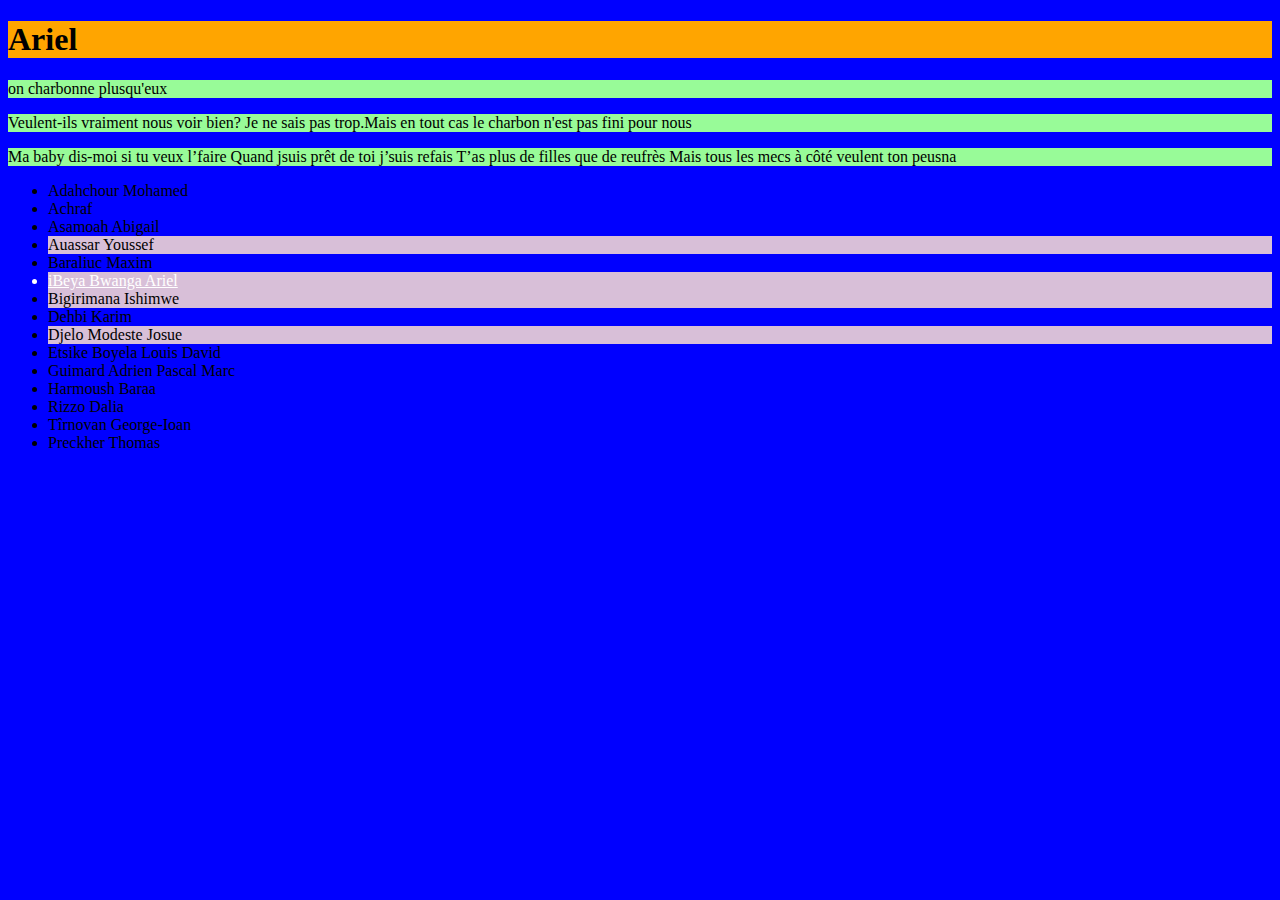
<file: css-basis/index.html>
<!DOCTYPE html>
<html lang="en">
<head>
    <meta charset="UTF-8">
    <meta http-equiv="X-UA-Compatible" content="IE=edge">
    <meta name="viewport" content="width=device-width, initial-scale=1.0">
    <title>Document</title>
    <head>
    <link rel="stylesheet" href="style.css">
</head>
<body>
    <h1>
        Ariel
    </h1>
    <p>
        on charbonne plusqu'eux
    </p>
    <p>
        Veulent-ils vraiment nous voir bien? Je ne sais pas trop.Mais en tout cas le charbon n'est pas fini pour nous
    </p>
    <p> 
        Ma baby dis-moi si tu veux l’faire
        Quand jsuis prêt de toi j’suis refais
        T’as plus de filles que de reufrès
        Mais tous les mecs à côté veulent ton peusna
    </p>
    <ul>
        <li> Adahchour Mohamed
        <li>Achraf</li>
        <li>Asamoah Abigail</li>
        <li class="in-mijn-rij">Auassar Youssef</li>
        <li>Baraliuc Maxim</li>
        <li class="in-mijn-rij" id="mijzelf"> iBeya Bwanga Ariel</li>
        <li class="in-mijn-rij">Bigirimana Ishimwe</li>
        <li>Dehbi Karim</li>
        <li class="in-mijn-rij">Djelo Modeste Josue</li>
        <li> Etsike Boyela Louis David</li>
        <li>Guimard Adrien Pascal Marc</li>
        <li>Harmoush Baraa</li>
        <li>Rizzo Dalia</li>
        <li>Tîrnovan George-Ioan</li>
        <li>Preckher Thomas</li>
    </ul>
    
</body>
</html>
</file>
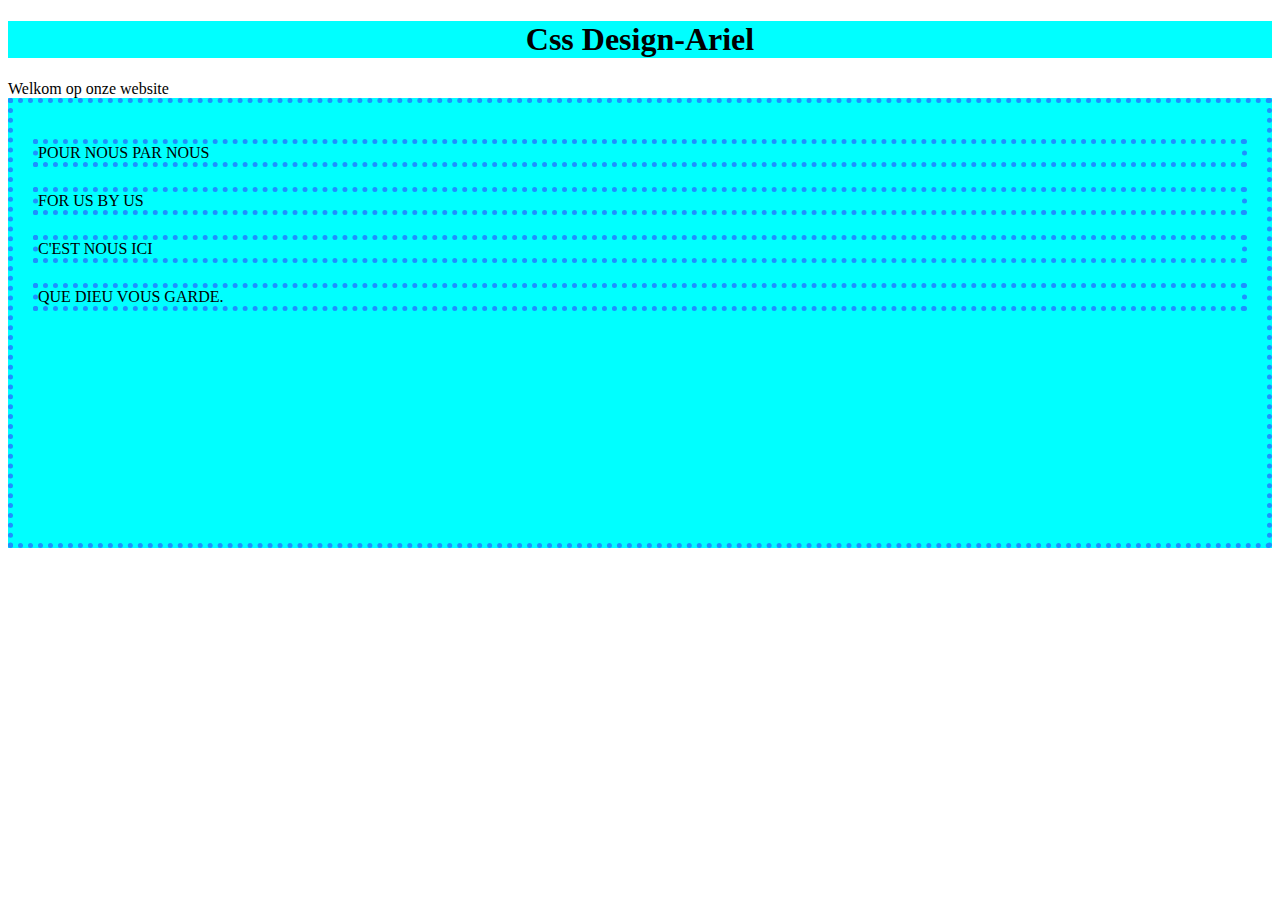
<file: css-design/index.html>
<!DOCTYPE html>
<html lang="en">
<head>
    <meta charset="UTF-8">
    <meta http-equiv="X-UA-Compatible" content="IE=edge">
    <meta name="viewport" content="width=device-width, initial-scale=1.0">
    <title>Css Design-Arielt</title>
    <link rel="stylesheet" href="style.css">
</head>
<body>
    <h1 class="kleur">Css Design-Ariel</h1>

    <div>
    Welkom op onze website
    </div>
    <div class="kleur">
        <p>POUR NOUS PAR NOUS</p>
        <p>FOR US BY US</p>
        <p>C'EST NOUS ICI</p>
        <p>QUE DIEU VOUS GARDE.</p>
    </div>
</body>
</html>
</file>
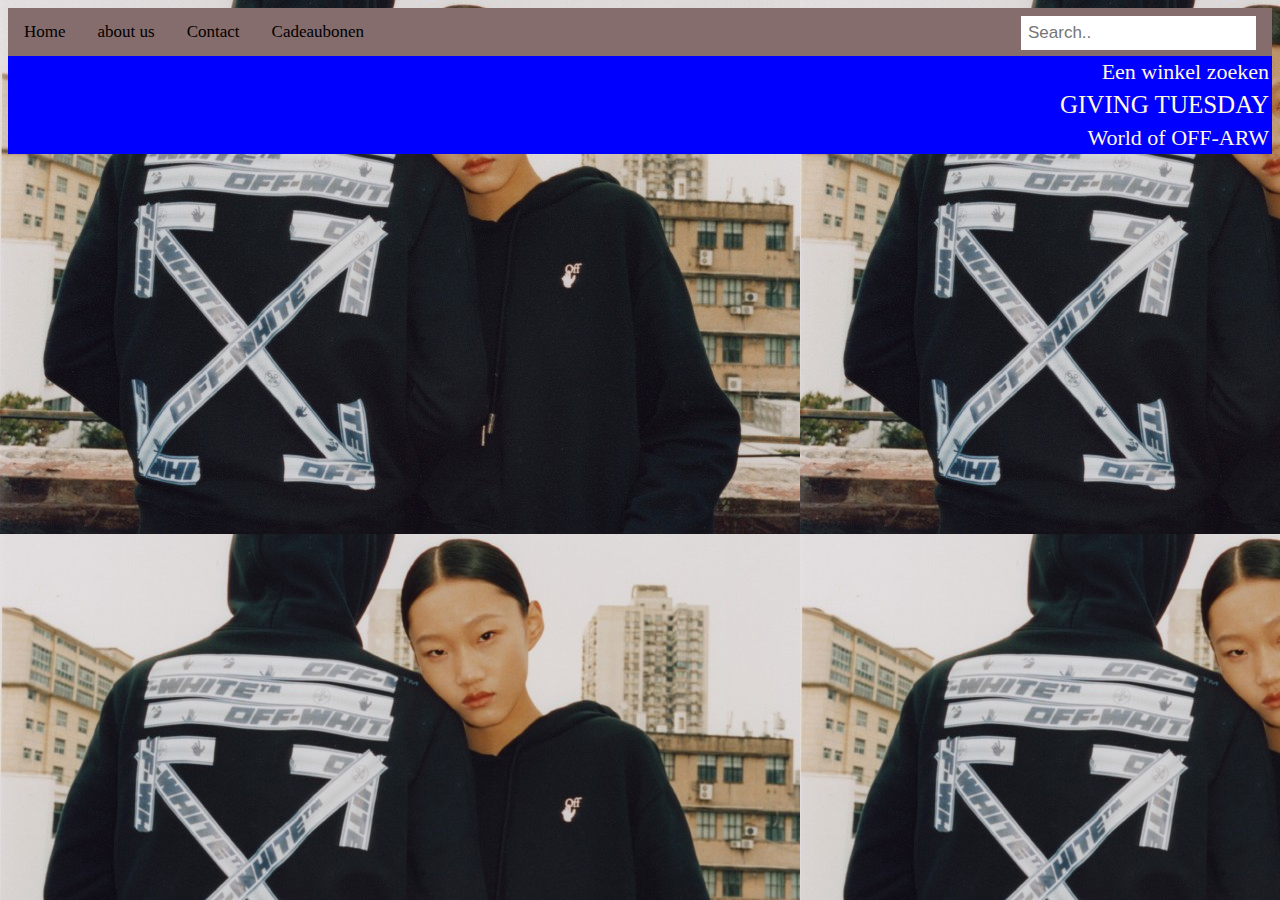
<file: design-omzetten/index.html>
<!DOCTYPE html>
<html lang="en">
<head>
    <meta charset="UTF-8">
    <meta http-equiv="X-UA-Compatible" content="IE=edge">
    <meta name="viewport" content="width=device-width, initial-scale=1.0">
    <title>Ariel Owen B</title>
    <link rel="stylesheet" href="style.css">
</head>
<body>
    <div style="background-image: url(off\ white.jpg);">
        <div class="barredenav">
            <a class="active" href="#home">Home</a>
            <a href="#aboutus">about us</a>
            <a href="https://twitter.com/arowbey">Contact</a>
            <a href="https://www.debijenkorf.be/Off-White?gclid=CjwKCAiA55mPBhBOEiwANmzoQkz8pG9uKxmLCG9bDHbrtW9RVIKa0v9HvM_umR3GEqOaQjAzu8imYhoCPIEQAvD_BwE&gclsrc=aw.ds">Cadeaubonen</a>
            <input type="text" placeholder="Search..">
          </div>
    </div>
        <div class="navv">Een winkel zoeken</div>
        <div class="navvv">GIVING TUESDAY</div>
        <div class="nav">World of OFF-ARW</div>
        
</body>
</html>
</file>
<file: css-basis/style.css>
body{
    background-color: blue;
}
h1{
    background-color: orange;
}
p{
    background-color: palegreen;
}
.in-mijn-rij{
    background-color: thistle;
}
#mijzelf {
color: white; 
text-decoration: underline;
}
</file>
<file: css-design/style.css>
h1{
    text-align: center;
}
.kleur{
    background-color: aqua;
}
div.kleur{
    height: 400px; 
    border:5px dotted dodgerblue;
    padding: 20px;
}
p{
    border:5px dotted dodgerblue;
}
p + p {
margin-top: 20px;
}
</file>
<file: design-omzetten/style.css>
body {
    background-image: url("off\ white.jpg");
    background-color: #cccccc;
}

.barredenav {
    overflow: hidden;
    background-color: #866d6d;
}

.barredenav a {
    float: left;
    display: block;
    color: black;
    text-align: center;
    padding: 14px 16px;
    text-decoration: none;
    font-size: 17px;
}

.barredenav input[type=text] {
    float: right;
    padding: 7px;
    border: none;
    margin-top: 8px;
    margin-right: 16px;
    font-size: 17px;
}

.navv{
    border-color: blue;
    border-style: solid;
    background-color: blue;
    border-width: 0,2cm;
    
  }
  .navv{
      text-align: right;
      font-family: 'Times New Roman', Times, serif;
      color: cornsilk;
      font-size: 22px;
  }
  .navvv{
    border-color: blue;
    border-style: solid;
    background-color: blue;
    border-width: 0,2cm;
    
  }
  .navvv{
      text-align: right;
      font-family: 'Times New Roman', Times, serif;
      color: cornsilk;
      font-size: 25px;
  }
  .nav{
    border-color: blue;
    border-style: solid;
    background-color: blue;
    border-width: 0,2cm;
    
  }
  .nav{
      text-align: right;
      font-family: 'Times New Roman', Times, serif;
      color: cornsilk;
      font-size: 22px;
  }
</file>
